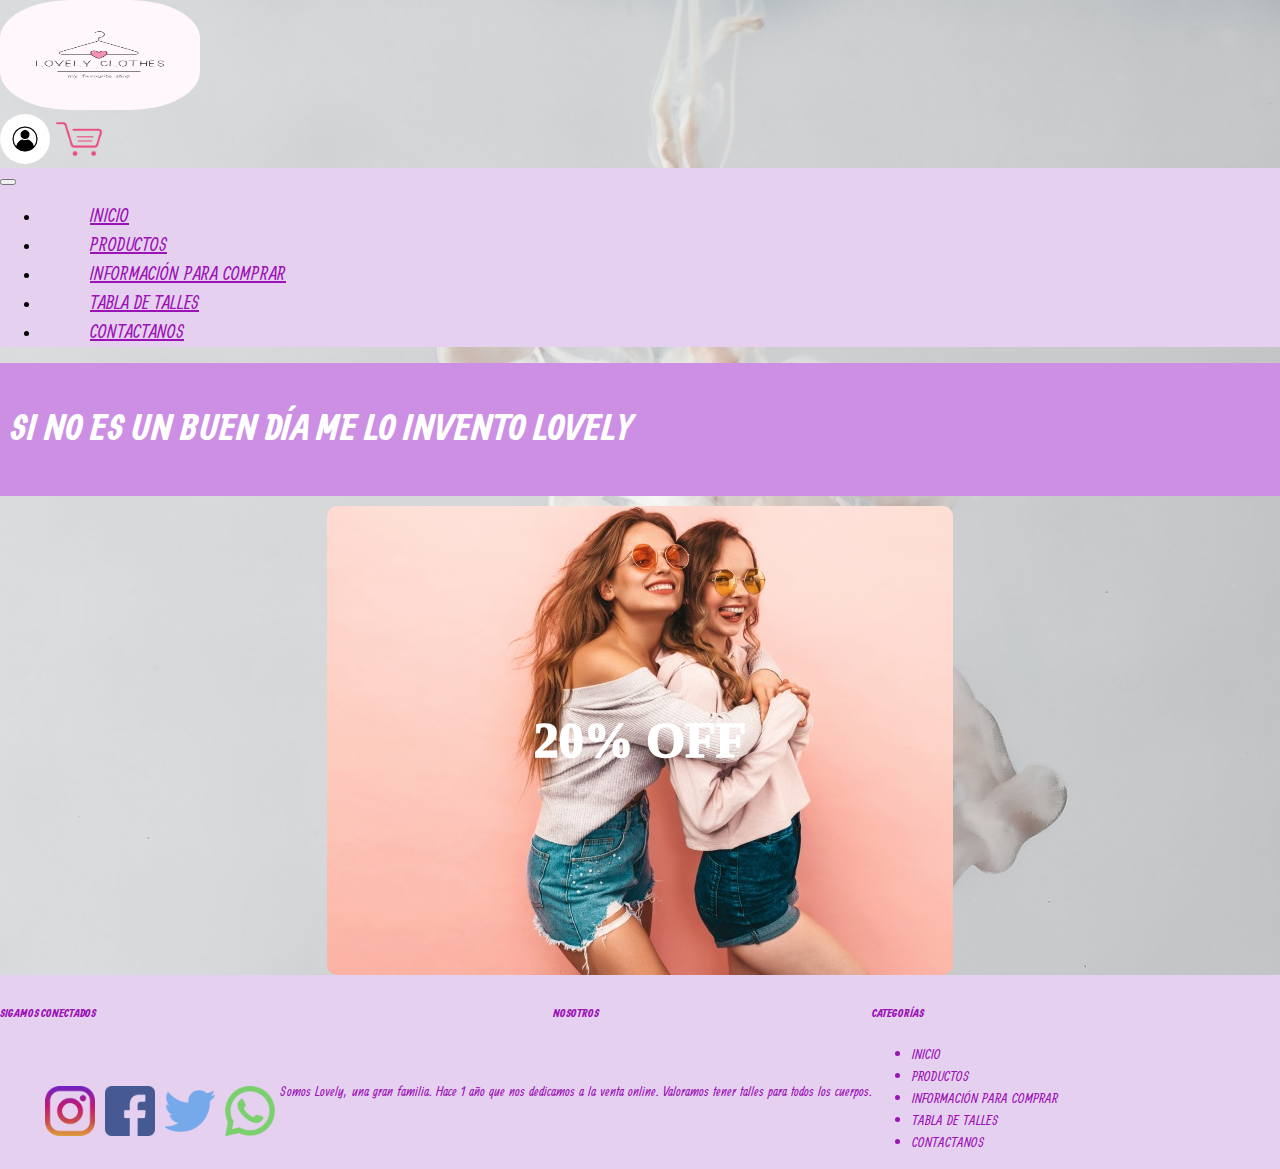
<file: index.html>
<!doctype html>
<html lang="en">
  <head>
    <meta charset="utf-8">
    <meta name="viewport" content="width=device-width, initial-scale=1">
    <link href="https://cdn.jsdelivr.net/npm/bootstrap@5.0.2/dist/css/bootstrap.min.css" rel="stylesheet" integrity="sha384-EVSTQN3/azprG1Anm3QDgpJLIm9Nao0Yz1ztcQTwFspd3yD65VohhpuuCOmLASjC" crossorigin="anonymous">
    <title>LOVELY2</title>
    <link rel="preconnect" href="https://fonts.googleapis.com">
	  <link rel="preconnect" href="https://fonts.gstatic.com" crossorigin>
	  <link href="https://fonts.googleapis.com/css2?family=Ranga&display=swap" rel="stylesheet">
    <link rel="stylesheet" href="style.css">
  </head>
  <body>
    <div class="container-fluid p-0">
      <header class="header">
        <div class="row p-2">
          <div class="col-8">
            <div class="header__imagen1">
              <div class="header__imagen1">
                <img class="header__imagen1__logo img-fluid" src="img/logo.png" alt="logo">
              </div> 
            </div>
          </div>
          <div class="col-4">
            <div class="header__imagen2 d-inline-flex align-items-center">
              <img class="header__imagen2__logearse img-fluid" src="img/logearse.jpg" alt="logearse">
              <img class="header__imagen2__carrito img-fluid" src="img/carrito.png" alt="carrito">
            </div>
          </div>
        </div>      
        <div class="navbar p-2">
          <nav class="navbar navbar-expand-lg navbar-light">
            <button class="navbar-toggler" type="button" data-bs-target="#navbarNav" data-bs-toggle="collapse" aria-expanded="false" aria-label="toggle navigation">
              <span class="navbar-toggler-icon"></span>
            </button> 
            <div class="collapse navbar-collapse" id="navbarNav">
              <ul class="navbar-nav p-2">
                <li class="nav-item active">
                  <a class="nav-link" href="./index.html">INICIO</a>
                </li>
                <li class="nav-item">
                  <a class="nav-link" href="./paginas/productos.html">PRODUCTOS</a>
                </li>
                <li class="nav-item">
                  <a class="nav-link" href="./paginas/informacion-para-comprar.html">INFORMACIÓN PARA COMPRAR</a>
                </li>
                <li class="nav-item">
                  <a class="nav-link" href="./paginas/tabla-de-talles.html">TABLA DE TALLES</a>
                </li>
                <li class="nav-item">
                  <a class="nav-link" href="./paginas/contactanos.html">CONTACTANOS</a>
              </ul>
            </div>
          </nav> 
        </div>        
      </header>
      <main>
        <aside class="sidebar text-center">
          <div class="sidebar-frase">
            <h1>SI NO ES UN BUEN DÍA ME LO INVENTO LOVELY</h1>
          </div>
        </aside>
        <div class="contenido p-3">
          <img class="contenido_imagen img-fluid d-flex" src="img/chicas.jpg" alt="img principal">
       
          <div class="contenido_oferta text-wrap">20% OFF</div>
          
        </div>
      </main>
      <footer>
        <div class="footer row">
          <div class="col-xxl-3 col-xl-3 col-lg-4 col-md-12 col-sm-12 text-center">
            <h5>SIGAMOS CONECTADOS</h5>
            <br>
            <ul class="footer-img d-flex justify-content-around">
              <li><a href="#"><img class="footer_redes" src="./img/instagram.png" alt="instagram"></a></li>
              <li><a href="#"><img class="footer_redes" src="./img/facebook.png" alt="facebook"></a></li>
              <li><a href="#"><img class="footer_redes" src="./img/twitter.png" alt="twitter"></a></li>
              <li><a href="#"><img class="footer_redes" src="./img/whatsapp.png" alt="whatsapp"></a></li>
            </ul>
          </div>
          <div class="col-xxl-6 col-xl-6 col-lg-4 col-md-6 col-sm-12 text-center">
            <div class="footer-tarjeta">
              <h5>NOSOTROS</h5>
              <br>
              <p>Somos Lovely, una gran familia. Hace 1 año que nos dedicamos a la venta online. Valoramos tener talles para todos los cuerpos.</p>
            </div>
          </div>
          <div class="col-xxl-3 col-xl-3 col-lg-4 col-md-6 col-sm-12 text-center">
            <h5>CATEGORÍAS</h5>
            <div>
              <ul class="navbar-nav p-2">
                <li class="nav-item">
                  <a class="footer-menu" href="../index.html">INICIO</a>
                </li>
                <li class="nav-item">
                  <a class="footer-menu" href="../paginas/productos.html">PRODUCTOS</a>
                </li>
                <li class="nav-item">
                  <a class="footer-menu" href="../paginas/informacion-para-comprar.html">INFORMACIÓN PARA COMPRAR</a>
                </li>
                <li class="nav-item">
                  <a class="footer-menu" href="../paginas/tabla-de-talles.html">TABLA DE TALLES</a>
                </li>
                <li class="nav-item">
                  <a class="footer-menu" href="../paginas/contactanos.html">CONTACTANOS</a>
              </ul>
            </div>        
          </div>
        </div>
      </footer>
    </div>

    <script src="https://cdn.jsdelivr.net/npm/@popperjs/core@2.9.2/dist/umd/popper.min.js" integrity="sha384-IQsoLXl5PILFhosVNubq5LC7Qb9DXgDA9i+tQ8Zj3iwWAwPtgFTxbJ8NT4GN1R8p" crossorigin="anonymous"></script>
    <script src="https://cdn.jsdelivr.net/npm/bootstrap@5.0.2/dist/js/bootstrap.min.js" integrity="sha384-cVKIPhGWiC2Al4u+LWgxfKTRIcfu0JTxR+EQDz/bgldoEyl4H0zUF0QKbrJ0EcQF" crossorigin="anonymous"></script>
  </body>
</html>
</file>
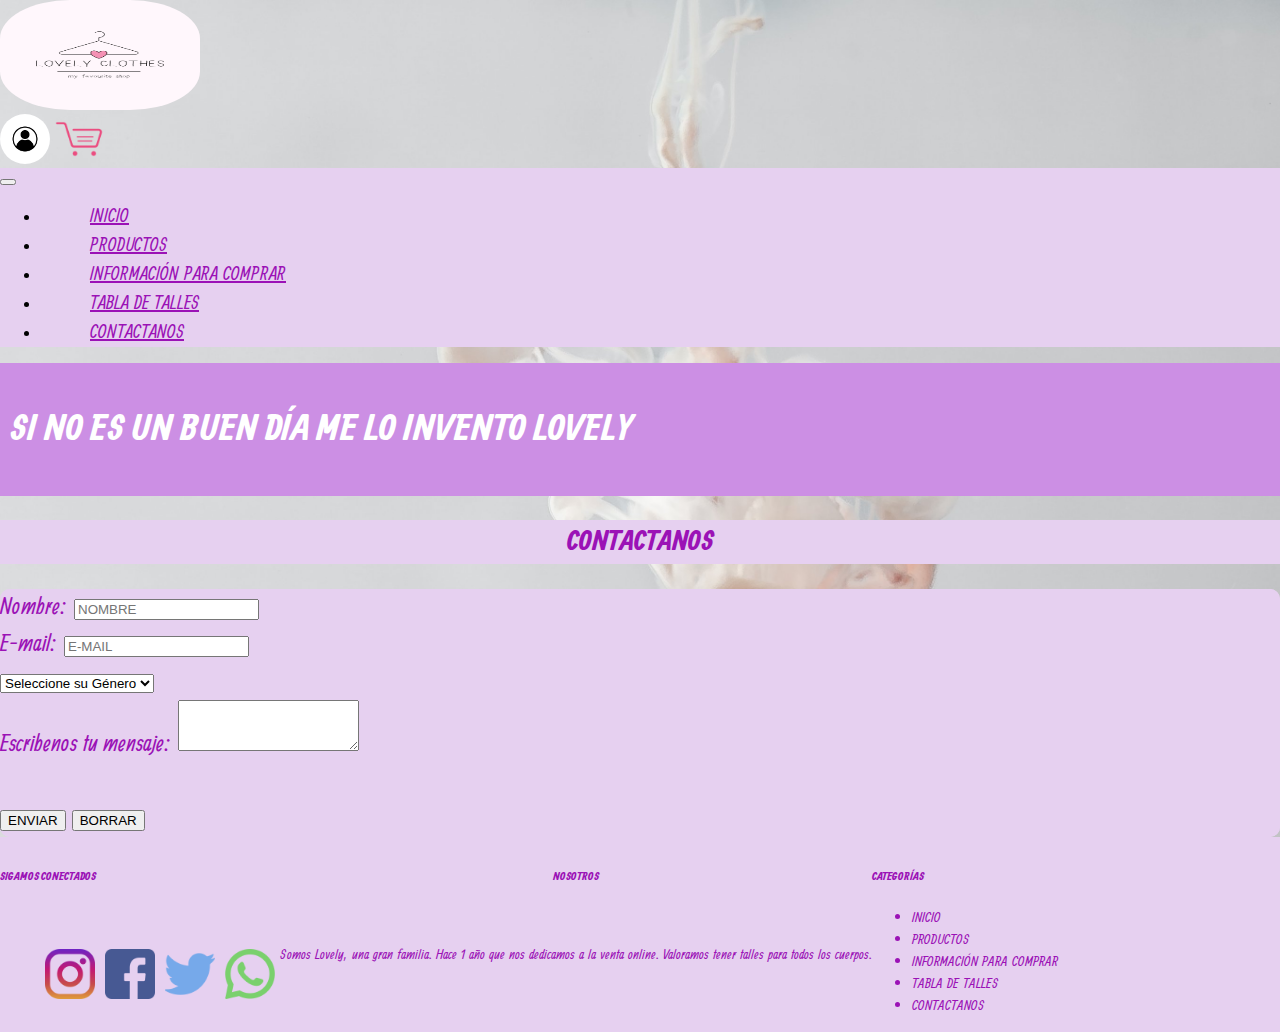
<file: paginas/contactanos.html>
<!doctype html>
<html lang="en">
  <head>
    <meta charset="utf-8">
    <meta name="viewport" content="width=device-width, initial-scale=1">
    <link href="https://cdn.jsdelivr.net/npm/bootstrap@5.0.2/dist/css/bootstrap.min.css" rel="stylesheet" integrity="sha384-EVSTQN3/azprG1Anm3QDgpJLIm9Nao0Yz1ztcQTwFspd3yD65VohhpuuCOmLASjC" crossorigin="anonymous">
    <title>CONTACTANOS</title>
    <link rel="preconnect" href="https://fonts.googleapis.com">
	  <link rel="preconnect" href="https://fonts.gstatic.com" crossorigin>
	  <link href="https://fonts.googleapis.com/css2?family=Ranga&display=swap" rel="stylesheet">
    <link rel="stylesheet" href="../style.css">
  </head>
  
  <body>
    <div class="container-fluid p-0">
      <header class="header">
        <div class="row p-2">
          <div class="col-8">
            <div class="header__imagen">
              <div class="header__imagen1">
                <img class="header__imagen1__logo" src="../img/logo.png" alt="logo">
              </div> 
            </div>
          </div>
          <div class="col-4 d-inline-flex flex-row align-items-center">
            <div class=header__imagen2>
              <img class="header__imagen2__logearse" src="../img/logearse.jpg" alt="logearse">
              <img class="header__imagen2__carrito" src="../img/carrito.png" alt="carrito">
            </div>
          </div>
        </div>      
        <div class="navbar p-2">
          <nav class="navbar navbar-expand-lg navbar-light">
            <button class="navbar-toggler" type="button" data-bs-target="#navbarNav" data-bs-toggle="collapse" aria-expanded="false" aria-label="toggle navigation">
              <span class="navbar-toggler-icon"></span>
            </button> 
            <div class="collapse navbar-collapse" id="navbarNav">
              <ul class="navbar-nav p-2">
                <li class="nav-item active">
                  <a class="nav-link" href="../index.html">INICIO</a>
                </li>
                <li class="nav-item">
                  <a class="nav-link" href="../paginas/productos.html">PRODUCTOS</a>
                </li>
                <li class="nav-item">
                  <a class="nav-link" href="../paginas/informacion-para-comprar.html">INFORMACIÓN PARA COMPRAR</a>
                </li>
                <li class="nav-item">
                  <a class="nav-link" href="../paginas/tabla-de-talles.html">TABLA DE TALLES</a>
                </li>
                <li class="nav-item">
                  <a class="nav-link" href="../paginas/contactanos.html">CONTACTANOS</a>
              </ul>
            </div>
          </nav> 
        </div>        
      </header>
      <main>
        <aside class="sidebar text-center">
          <div class="sidebar-frase m-3">
            <h1>SI NO ES UN BUEN DÍA ME LO INVENTO LOVELY</h1>
          </div>
        </aside>
        <div class="row">
          <h2>CONTACTANOS</h2>
        </div>
        <div class="conteiner-fluid">            
          <div class="abs-center d-flex justify-content-center m-2">
            <div class="formulario col-xxl-8 col-sm-12 p-3">
              <form class="formulario">
                <div class="form-group"> 
                  <label>Nombre:</label>
                  <input type="text" value="" placeholder="NOMBRE" class="form-control">
                </div>
                <div class="form-group">
                  <label>E-mail:</label>
                  <input type="email" value="" placeholder="E-MAIL" class="form-control">
                </div>
                <div class="form-group">
                  <select class="form-select" aria-label="Default select example">
                    <option selected>Seleccione su Género</option>
                    <option value="femenino">Femenino</option>
                    <option value="masculino">Masculino</option>
                    <option value="no deseo decirlo">No deseo decirlo</option>
                  </select>
                </div>
                <div class="form-group">
                  <label>Escribenos tu mensaje:</label>
                  <textarea class="form-control" id="exampleFormControlTextarea1" rows="3"></textarea>
                </div>
                <br>
                <div class="form-group">
                  <button type="button" class="btn btn-outline-primary">ENVIAR</button>
                  <button type="button" class="btn btn-outline-danger">BORRAR</button>
                </div>               
              </form>
            </div>
          </div>
        </div>
      </main>
      <footer>
        <div class="footer row">
          <div class="col-xxl-3 col-xl-3 col-lg-4 col-md-12 col-sm-12 text-center">
            <h5>SIGAMOS CONECTADOS</h5>
            <br>
            <ul class="footer-img d-flex justify-content-around">
              <li><a href="#"><img class="footer_redes" src="../img/instagram.png" alt="instagram"></a></li>
              <li><a href="#"><img class="footer_redes" src="../img/facebook.png" alt="facebook"></a></li>
              <li><a href="#"> <img class="footer_redes" src="../img/twitter.png" alt="twitter"></a></li>
              <li><a href="#"> <img class="footer_redes" src="../img/whatsapp.png" alt="whatsapp"></a></li>
            </ul>
          </div>
          <div class="col-xxl-6 col-xl-6 col-lg-4 col-md-6 col-sm-12 text-center">
            <div class="footer-tarjeta">
              <h5>NOSOTROS</h5>
              <br>
              <p>Somos Lovely, una gran familia. Hace 1 año que nos dedicamos a la venta online. Valoramos tener talles para todos los cuerpos.</p>
            </div>
          </div>
          <div class="col-xxl-3 col-xl-3 col-lg-4 col-md-6 col-sm-12 text-center">
            <h5>CATEGORÍAS</h5>
            <div>
              <ul class="navbar-nav p-2">
                <li class="nav-item">
                  <a class="footer-menu" href="../index.html">INICIO</a>
                </li>
                <li class="nav-item">
                  <a class="footer-menu" href="../paginas/productos.html">PRODUCTOS</a>
                </li>
                <li class="nav-item">
                  <a class="footer-menu" href="../paginas/informacion-para-comprar.html">INFORMACIÓN PARA COMPRAR</a>
                </li>
                <li class="nav-item">
                  <a class="footer-menu" href="../paginas/tabla-de-talles.html">TABLA DE TALLES</a>
                </li>
                <li class="nav-item">
                  <a class="footer-menu" href="../paginas/contactanos.html">CONTACTANOS</a>
              </ul>
            </div>        
          </div>

        </div>
        
      </footer>
    </div>
    
    <script src="https://cdn.jsdelivr.net/npm/@popperjs/core@2.9.2/dist/umd/popper.min.js" integrity="sha384-IQsoLXl5PILFhosVNubq5LC7Qb9DXgDA9i+tQ8Zj3iwWAwPtgFTxbJ8NT4GN1R8p" crossorigin="anonymous"></script>
    <script src="https://cdn.jsdelivr.net/npm/bootstrap@5.0.2/dist/js/bootstrap.min.js" integrity="sha384-cVKIPhGWiC2Al4u+LWgxfKTRIcfu0JTxR+EQDz/bgldoEyl4H0zUF0QKbrJ0EcQF" crossorigin="anonymous"></script>
    
  </body>
</html>
</file>
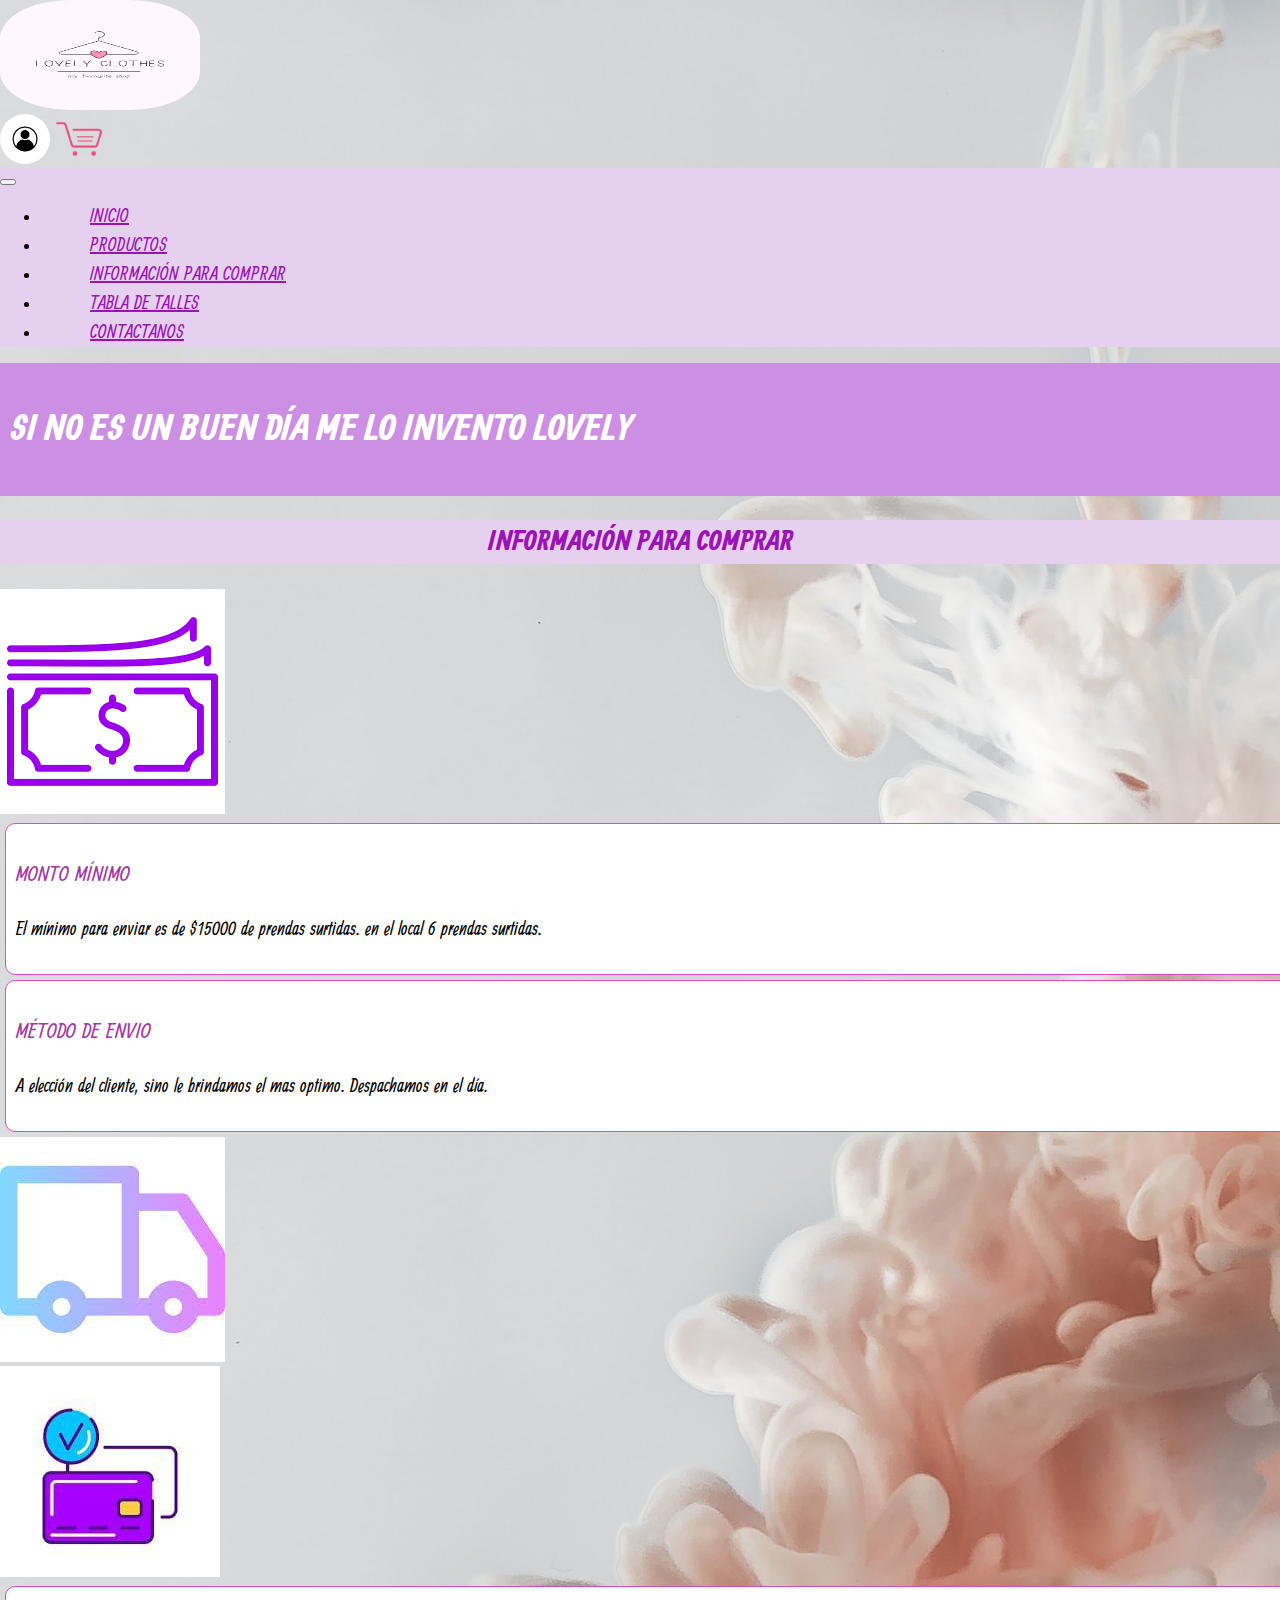
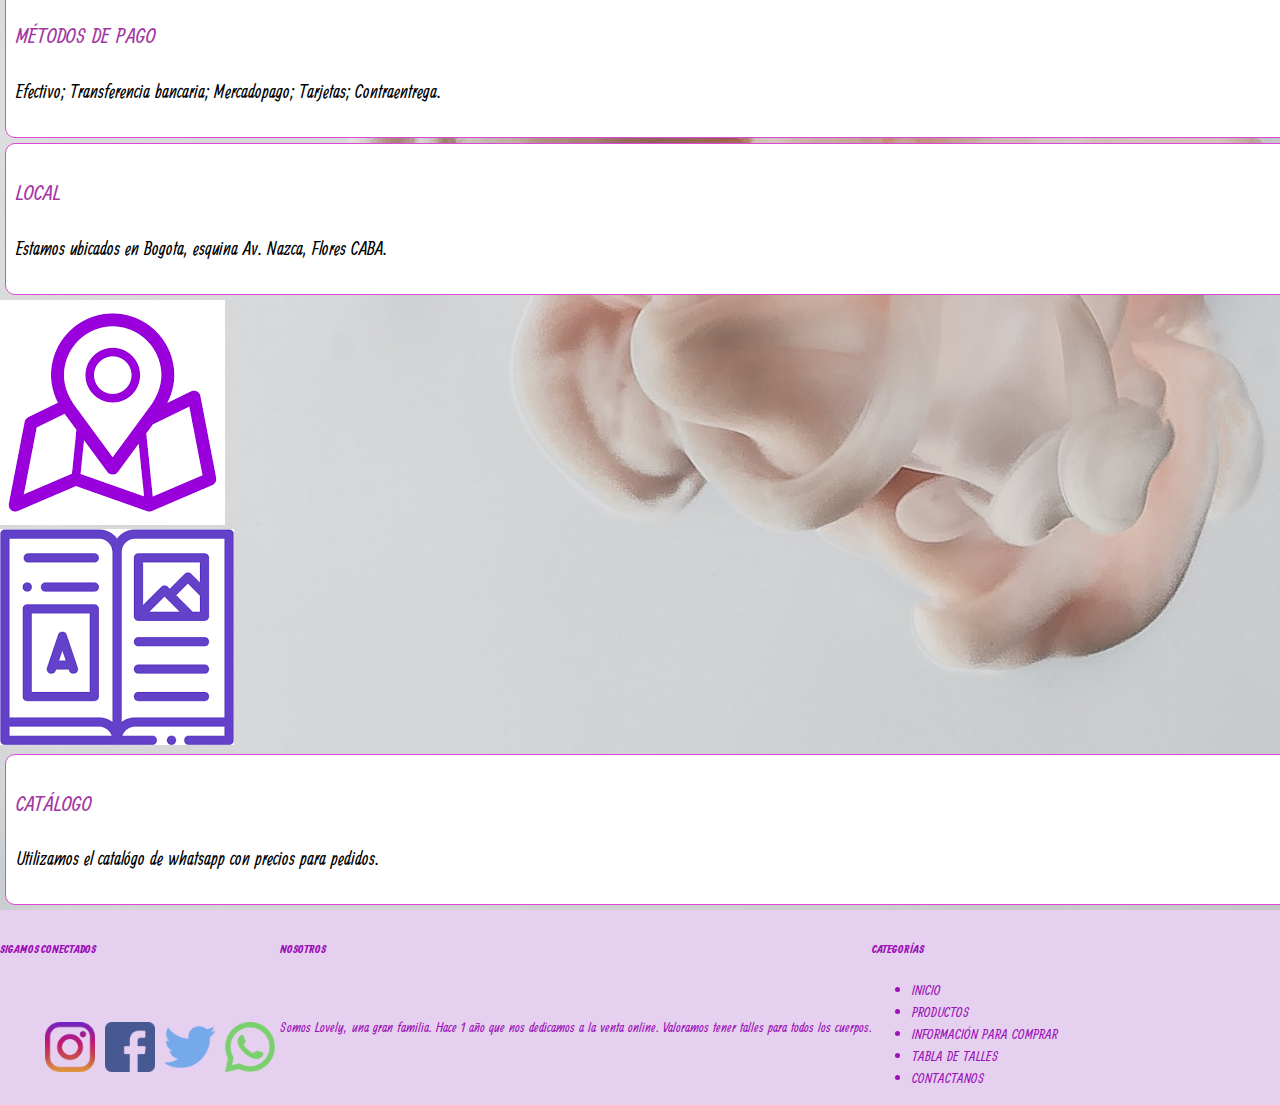
<file: paginas/informacion-para-comprar.html>
<!doctype html>
<html lang="en">
  <head>
    <meta charset="utf-8">
    <meta name="viewport" content="width=device-width, initial-scale=1">
    <link href="https://cdn.jsdelivr.net/npm/bootstrap@5.0.2/dist/css/bootstrap.min.css" rel="stylesheet" integrity="sha384-EVSTQN3/azprG1Anm3QDgpJLIm9Nao0Yz1ztcQTwFspd3yD65VohhpuuCOmLASjC" crossorigin="anonymous">
    <title>INFORMACIÓN PARA COMPRAR</title>
    <link rel="preconnect" href="https://fonts.googleapis.com">
	  <link rel="preconnect" href="https://fonts.gstatic.com" crossorigin>
	  <link href="https://fonts.googleapis.com/css2?family=Ranga&display=swap" rel="stylesheet">
    <link rel="stylesheet" href="../style.css">
  </head>
  <body>
    <div class="container-fluid p-0">
      <header class="header">
        <div class="row p-2">
          <div class="col-8">
            <div class="header__imagen">
              <div class="header__imagen1">
                <img class="header__imagen1__logo" src="../img/logo.png" alt="logo">
              </div> 
            </div>
          </div>
          <div class="col-4 d-inline-flex flex-row align-items-center">
            <div class=header__imagen2>
              <img class="header__imagen2__logearse" src="../img/logearse.jpg" alt="logearse">
              <img class="header__imagen2__carrito" src="../img/carrito.png" alt="carrito">
            </div>
          </div>
        </div>      
        <div class="navbar p-2">
          <nav class="navbar navbar-expand-lg navbar-light">
            <button class="navbar-toggler" type="button" data-bs-target="#navbarNav" data-bs-toggle="collapse" aria-expanded="false" aria-label="toggle navigation">
              <span class="navbar-toggler-icon"></span>
            </button> 
            <div class="collapse navbar-collapse" id="navbarNav">
              <ul class="navbar-nav p-2">
                <li class="nav-item active">
                  <a class="nav-link" href="../index.html">INICIO</a>
                </li>
                <li class="nav-item">
                  <a class="nav-link" href="../paginas/productos.html">PRODUCTOS</a>
                </li>
                <li class="nav-item">
                  <a class="nav-link" href="../paginas/informacion-para-comprar.html">INFORMACIÓN PARA COMPRAR</a>
                </li>
                <li class="nav-item">
                  <a class="nav-link" href="../paginas/tabla-de-talles.html">TABLA DE TALLES</a>
                </li>
                <li class="nav-item">
                  <a class="nav-link" href="../paginas/contactanos.html">CONTACTANOS</a>
              </ul>
            </div>
          </nav> 
        </div>        
      </header>
      <main>
        <aside class="sidebar text-center">
          <div class="sidebar-frase m-3">
            <h1>SI NO ES UN BUEN DÍA ME LO INVENTO LOVELY</h1>
          </div>
        </aside>
        <div class="info">
					<div class="row">
						<h2 class="col_12">INFORMACIÓN PARA COMPRAR</h2>
					</div>
          <div class="container col-xxl-6">
						<div class="container-info">
              <div class="d-flex flex-row">
                <div class="img-thumbnail">
                  <img src="../img/dinero}.png" class="img-fluid" alt="monto-minimo">
                </div>
                <div class="container-textoinformacion">
                  <h3>MONTO MÍNIMO</h3>
                  <P>El mínimo para enviar es de $15000 de prendas surtidas. en el local 6 prendas surtidas.</P>
                </div>
              </div>
              <div class="d-flex flex-row">
                <div class="container-textoinformacion">
                  <H3>MÉTODO DE ENVIO</H3>
                  <p>A elección del cliente, sino le brindamos el mas optimo. Despachamos en el día.</p>
                </div>
                <div class="img-thumbnail">
                  <img src="../img/envio.jpeg" class="img-fluid" alt="envio">
                </div>
                
              </div>
							
              <div class="d-flex flex-row">
                <div class="img-thumbnail">
                  <img src="../img/tarjetas.jpeg" class="img-fluid" alt="metodos-de-pago">
                </div>
                
                <div class="container-textoinformacion">
                  <H3>MÉTODOS DE PAGO</H3>
                  <p>Efectivo; Transferencia bancaria; Mercadopago; Tarjetas; Contraentrega.</p>
                </div>
              </div>
              <div class="d-flex">
                <div class="container-textoinformacion">
                  <H3>LOCAL</H3>
                  <p>Estamos ubicados en Bogota, esquina Av. Nazca, Flores CABA.</p>
                </div>
                <div class="img-thumbnail">
                  <img src="../img/local.png" class="img-fluid" alt="local">
                </div>
                
              </div>
              <div class="d-flex flex-row">
                <div class="img-thumbnail">
                  <img src="../img/catalogo.png" class="img-fluid" alt="catalogo">
                </div>
                <div class="container-textoinformacion">
                  <H3>CATÁLOGO</H3>
                  <p>Utilizamos el catalógo de whatsapp con precios para pedidos.</p>
                </div>
              </div>
            </div>
          </div>
					
				</div>
          
        </div>
      </main>
      <footer>
        <div class="footer row">
          <div class="col-xxl-3 col-xl-3 col-lg-4 col-md-12 col-sm-12 text-center">
            <h5>SIGAMOS CONECTADOS</h5>
            <br>
            <ul class="footer-img d-flex justify-content-around">
              <li><a href="#"><img class="footer_redes" src="../img/instagram.png" alt="instagram"></a></li>
              <li><a href="#"><img class="footer_redes" src="../img/facebook.png" alt="facebook"></a></li>
              <li><a href="#"> <img class="footer_redes" src="../img/twitter.png" alt="twitter"></a></li>
              <li><a href="#"> <img class="footer_redes" src="../img/whatsapp.png" alt="whatsapp"></a></li>
            </ul>
          </div>
          <div class="col-xxl-6 col-xl-6 col-lg-4 col-md-6 col-sm-12 text-center">
            <div class="tarjeta">
              <h5>NOSOTROS</h5>
              <br>
              <p>Somos Lovely, una gran familia. Hace 1 año que nos dedicamos a la venta online. Valoramos tener talles para todos los cuerpos.</p>
            </div>
          </div>
          <div class="col-xxl-3 col-xl-3 col-lg-4 col-md-6 col-sm-12 text-center">
            <h5>CATEGORÍAS</h5>
            <div>
              <ul class="navbar-nav p-2">
                <li class="nav-item">
                  <a class="footer-menu" href="../index.html">INICIO</a>
                </li>
                <li class="nav-item">
                  <a class="footer-menu" href="../paginas/productos.html">PRODUCTOS</a>
                </li>
                <li class="nav-item">
                  <a class="footer-menu" href="../paginas/informacion-para-comprar.html">INFORMACIÓN PARA COMPRAR</a>
                </li>
                <li class="nav-item">
                  <a class="footer-menu" href="../paginas/tabla-de-talles.html">TABLA DE TALLES</a>
                </li>
                <li class="nav-item">
                  <a class="footer-menu" href="../paginas/contactanos.html">CONTACTANOS</a>
              </ul>
            </div>        
          </div>

        </div>
        
      </footer>
    </div>

    <script src="https://cdn.jsdelivr.net/npm/@popperjs/core@2.9.2/dist/umd/popper.min.js" integrity="sha384-IQsoLXl5PILFhosVNubq5LC7Qb9DXgDA9i+tQ8Zj3iwWAwPtgFTxbJ8NT4GN1R8p" crossorigin="anonymous"></script>
    <script src="https://cdn.jsdelivr.net/npm/bootstrap@5.0.2/dist/js/bootstrap.min.js" integrity="sha384-cVKIPhGWiC2Al4u+LWgxfKTRIcfu0JTxR+EQDz/bgldoEyl4H0zUF0QKbrJ0EcQF" crossorigin="anonymous"></script>
  </body>
</html>
</file>
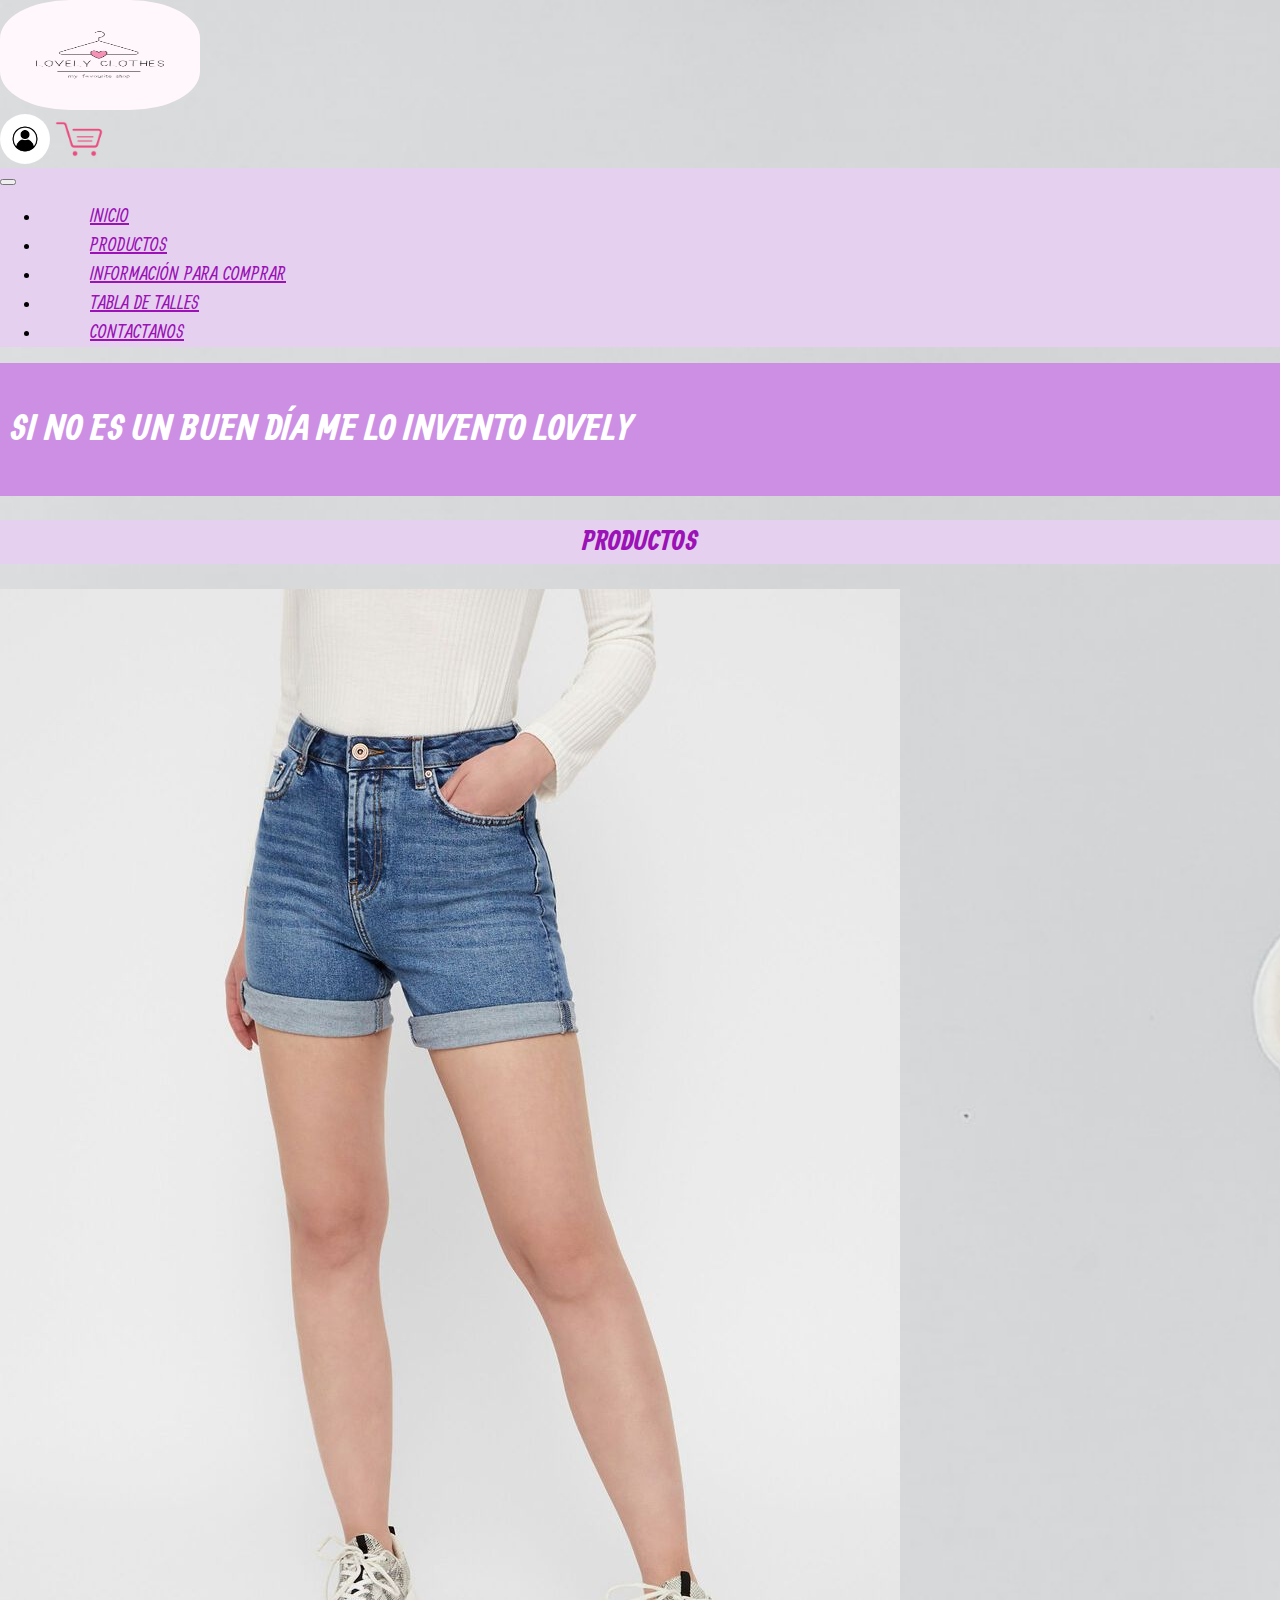
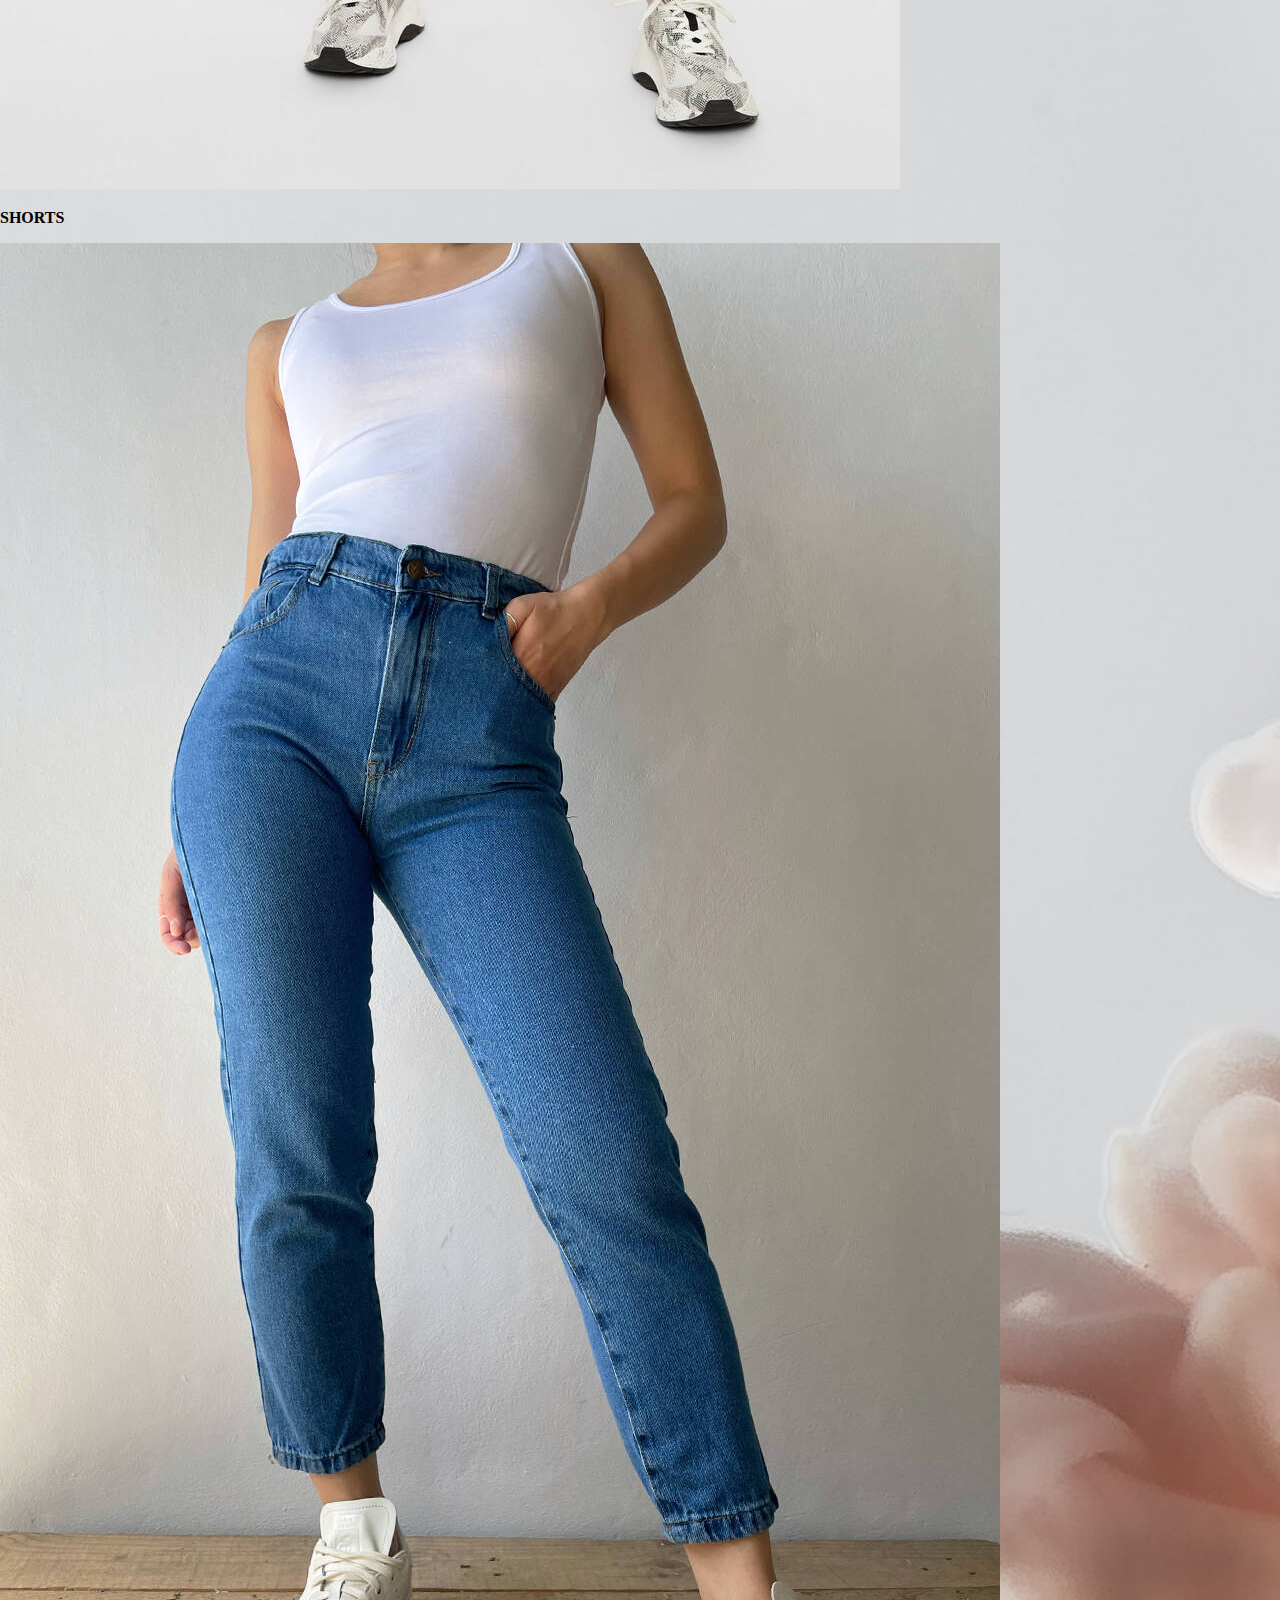
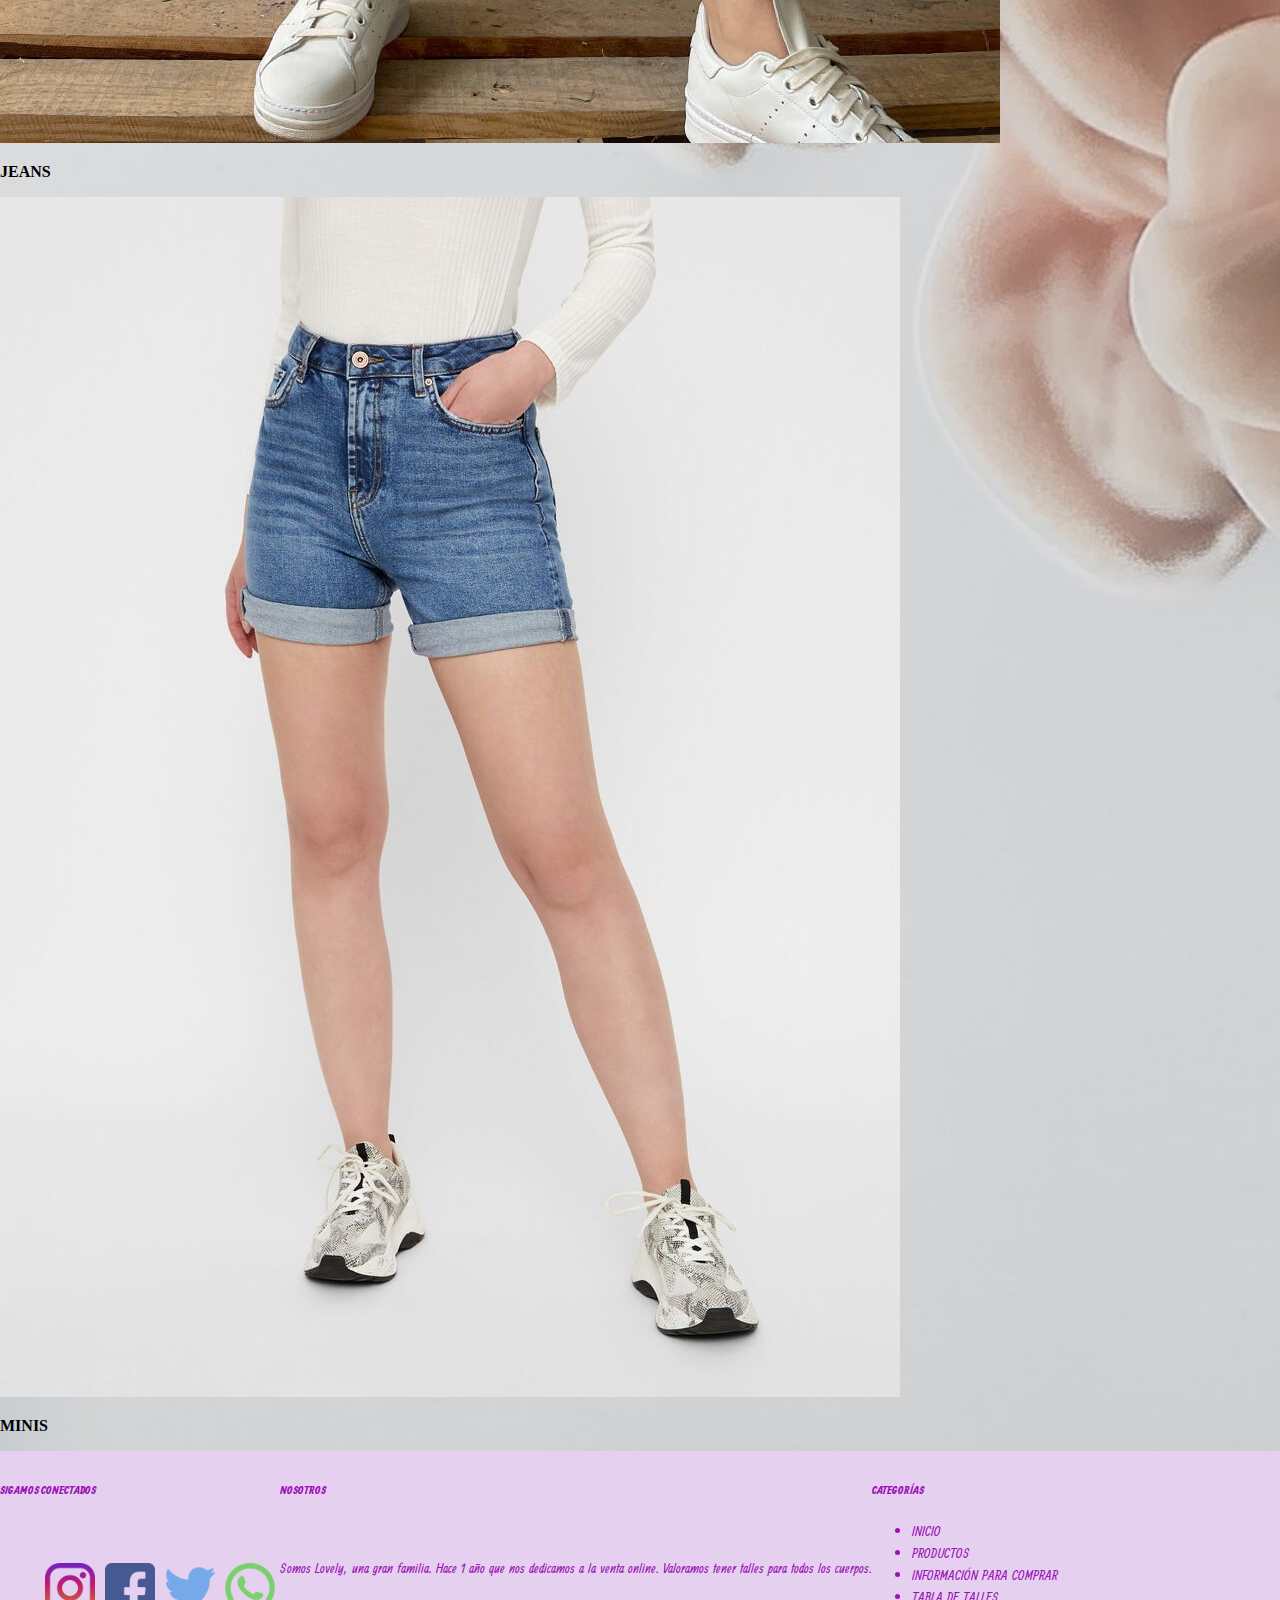
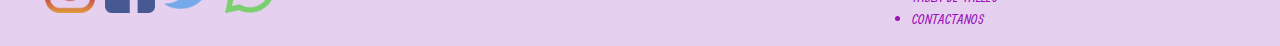
<file: paginas/productos.html>
<!doctype html>
<html lang="en">
  <head>
    <meta charset="utf-8">
    <meta name="viewport" content="width=device-width, initial-scale=1">
    <link href="https://cdn.jsdelivr.net/npm/bootstrap@5.0.2/dist/css/bootstrap.min.css" rel="stylesheet" integrity="sha384-EVSTQN3/azprG1Anm3QDgpJLIm9Nao0Yz1ztcQTwFspd3yD65VohhpuuCOmLASjC" crossorigin="anonymous">
    <title>PRODUCTOS</title>
    <link rel="preconnect" href="https://fonts.googleapis.com">
	  <link rel="preconnect" href="https://fonts.gstatic.com" crossorigin>
	  <link href="https://fonts.googleapis.com/css2?family=Ranga&display=swap" rel="stylesheet">
    <link rel="stylesheet" href="../style.css">
  </head>
  <body>
    <div class="container-fluid p-0">
      <header class="header">
        <div class="row p-2">
          <div class="col-8">
            <div class="header__imagen">
              <div class="header__imagen1">
                <img class="header__imagen1__logo" src="../img/logo.png" alt="logo">
              </div> 
            </div>
          </div>
          <div class="col-4 d-inline-flex flex-row align-items-center">
            <div class=header__imagen2>
              <img class="header__imagen2__logearse" src="../img/logearse.jpg" alt="logearse">
              <img class="header__imagen2__carrito" src="../img/carrito.png" alt="carrito">
            </div>
          </div>
        </div>      
        <div class="navbar p-2">
          <nav class="navbar navbar-expand-lg navbar-light">
            <button class="navbar-toggler" type="button" data-bs-target="#navbarNav" data-bs-toggle="collapse" aria-expanded="false" aria-label="toggle navigation">
              <span class="navbar-toggler-icon"></span>
            </button> 
            <div class="collapse navbar-collapse" id="navbarNav">
              <ul class="navbar-nav p-2">
                <li class="nav-item active">
                  <a class="nav-link" href="../index.html">INICIO</a>
                </li>
                <li class="nav-item">
                  <a class="nav-link" href="../paginas/productos.html">PRODUCTOS</a>
                </li>
                <li class="nav-item">
                  <a class="nav-link" href="../paginas/informacion-para-comprar.html">INFORMACIÓN PARA COMPRAR</a>
                </li>
                <li class="nav-item">
                  <a class="nav-link" href="../paginas/tabla-de-talles.html">TABLA DE TALLES</a>
                </li>
                <li class="nav-item">
                  <a class="nav-link" href="../paginas/contactanos.html">CONTACTANOS</a>
              </ul>
            </div>
          </nav> 
        </div>        
      </header>
      <main>
        <aside class="sidebar text-center">
          <div class="sidebar-frase m-3">
            <h1>SI NO ES UN BUEN DÍA ME LO INVENTO LOVELY</h1>
          </div>
        </aside>
        <div class="row">
          <h2 class="col_12">PRODUCTOS</h2>
        </div>
        <div class="row p-4 d-flex justify-content-around">

          <div class="card col-xxl-4 pt-2" style="width: 18rem;">
            <img src="../img/shorts.jpg" class="card-img-top img-fluid" alt="shorts">
            <div class="card-body">
              <p class="card-text">SHORTS</p>
            </div>
          </div>
          <div class="card col-xxl-4 pt-2" style="width: 18rem;">
            <img src="../img/jeans.jpg" class="card-img-top img-fluid" alt="jeans">
            <div class="card-body">
              <p class="card-text">JEANS</p>
            </div>
          </div>
          <div class="card col-xxl-4 pt-2" style="width: 18rem;">
            <img src="../img/shorts.jpg" class="card-img-top img-fluid" alt="jeans">
            <div class="card-body">
              <p class="card-text">MINIS</p>
            </div>
          </div>

        </div>
        
      </main>
      <footer>
        <div class="footer row">
          <div class="col-xxl-3 col-xl-3 col-lg-4 col-md-12 col-sm-12 text-center">
            <h5>SIGAMOS CONECTADOS</h5>
            <br>
            <ul class="footer-img d-flex justify-content-around">
              <li><a href="#"><img class="footer_redes" src="../img/instagram.png" alt="instagram"></a></li>
              <li><a href="#"><img class="footer_redes" src="../img/facebook.png" alt="facebook"></a></li>
              <li><a href="#"> <img class="footer_redes" src="../img/twitter.png" alt="twitter"></a></li>
              <li><a href="#"> <img class="footer_redes" src="../img/whatsapp.png" alt="whatsapp"></a></li>
            </ul>
          </div>
          <div class="col-xxl-6 col-xl-6 col-lg-4 col-md-6 col-sm-12 text-center">
            <div class="tarjeta">
              <h5>NOSOTROS</h5>
              <br>
              <p>Somos Lovely, una gran familia. Hace 1 año que nos dedicamos a la venta online. Valoramos tener talles para todos los cuerpos.</p>
            </div>
          </div>
          <div class="col-xxl-3 col-xl-3 col-lg-4 col-md-6 col-sm-12 text-center">
            <h5>CATEGORÍAS</h5>
            <div>
              <ul class="navbar-nav p-2">
                <li class="nav-item">
                  <a class="footer-menu" href="../index.html">INICIO</a>
                </li>
                <li class="nav-item">
                  <a class="footer-menu" href="../paginas/productos.html">PRODUCTOS</a>
                </li>
                <li class="nav-item">
                  <a class="footer-menu" href="../paginas/informacion-para-comprar.html">INFORMACIÓN PARA COMPRAR</a>
                </li>
                <li class="nav-item">
                  <a class="footer-menu" href="../paginas/tabla-de-talles.html">TABLA DE TALLES</a>
                </li>
                <li class="nav-item">
                  <a class="footer-menu" href="../paginas/contactanos.html">CONTACTANOS</a>
              </ul>
            </div>        
          </div>

        </div>
        
      </footer>
    </div>

    <script src="https://cdn.jsdelivr.net/npm/@popperjs/core@2.9.2/dist/umd/popper.min.js" integrity="sha384-IQsoLXl5PILFhosVNubq5LC7Qb9DXgDA9i+tQ8Zj3iwWAwPtgFTxbJ8NT4GN1R8p" crossorigin="anonymous"></script>
    <script src="https://cdn.jsdelivr.net/npm/bootstrap@5.0.2/dist/js/bootstrap.min.js" integrity="sha384-cVKIPhGWiC2Al4u+LWgxfKTRIcfu0JTxR+EQDz/bgldoEyl4H0zUF0QKbrJ0EcQF" crossorigin="anonymous"></script>
  </body>
</html>
</file>
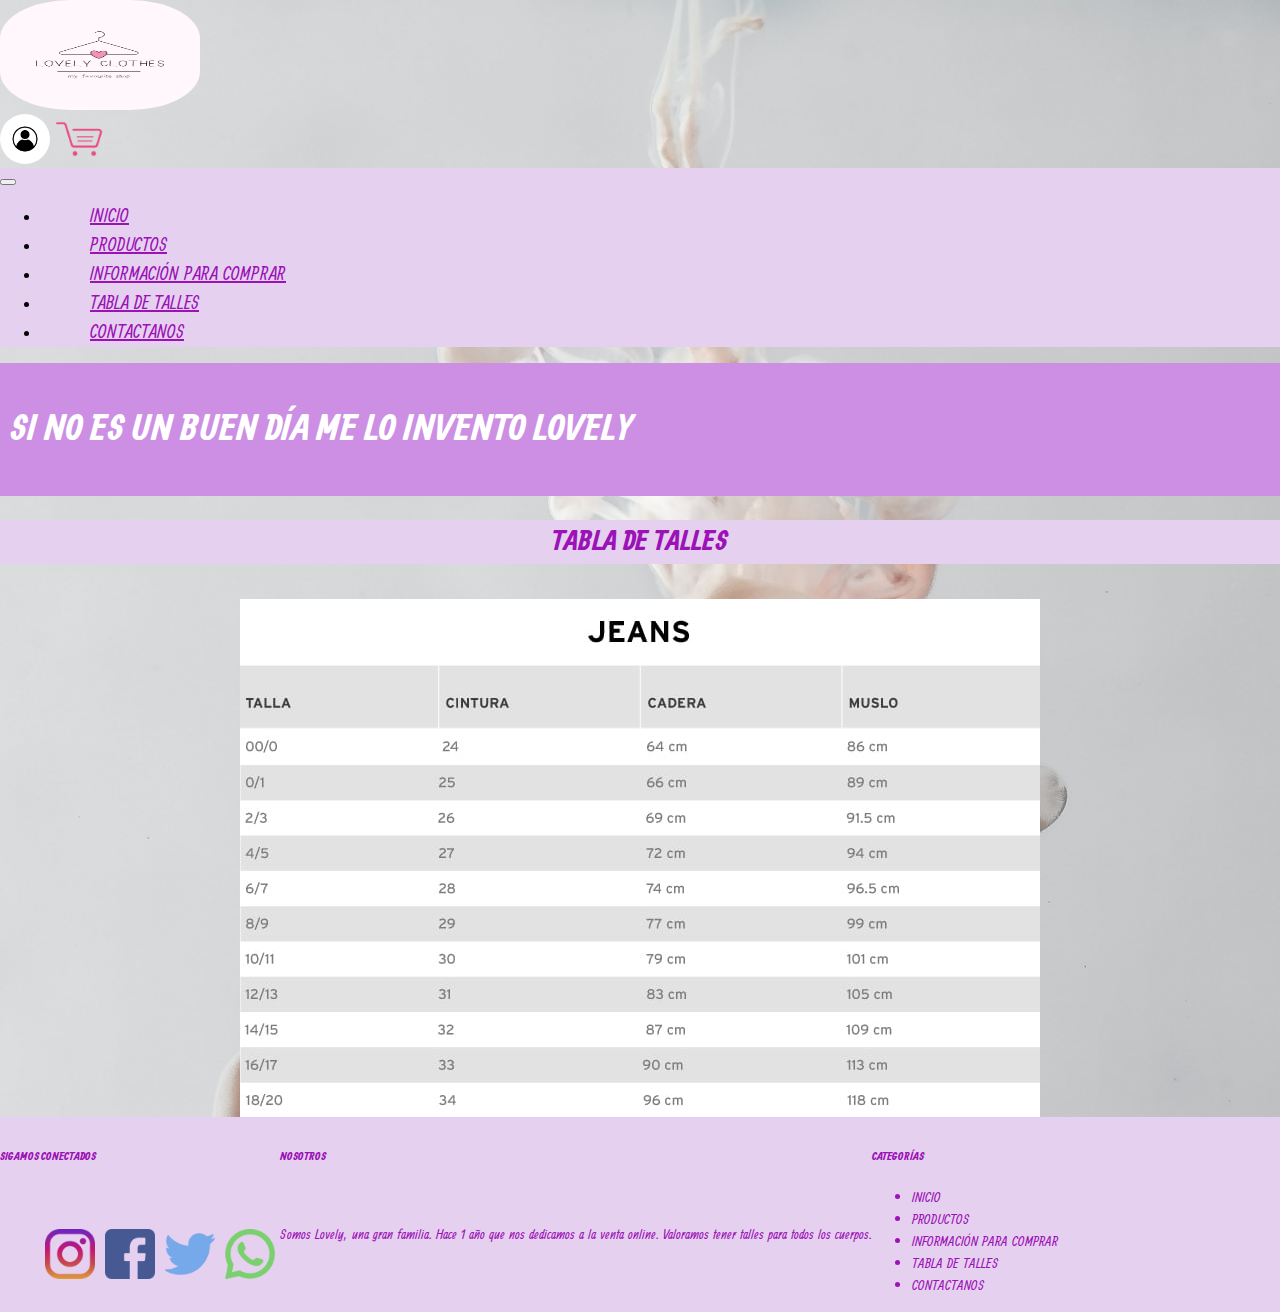
<file: paginas/tabla-de-talles.html>
<!doctype html>
<html lang="en">
  <head>
    <meta charset="utf-8">
    <meta name="viewport" content="width=device-width, initial-scale=1">
    <link href="https://cdn.jsdelivr.net/npm/bootstrap@5.0.2/dist/css/bootstrap.min.css" rel="stylesheet" integrity="sha384-EVSTQN3/azprG1Anm3QDgpJLIm9Nao0Yz1ztcQTwFspd3yD65VohhpuuCOmLASjC" crossorigin="anonymous">
    <title>TABLA DE TALLES</title>
    <link rel="preconnect" href="https://fonts.googleapis.com">
	  <link rel="preconnect" href="https://fonts.gstatic.com" crossorigin>
	  <link href="https://fonts.googleapis.com/css2?family=Ranga&display=swap" rel="stylesheet">
    <link rel="stylesheet" href="../style.css">
  </head>
  <body>
    <div class="container-fluid p-0">
      <header class="header">
        <div class="row p-2">
          <div class="col-8">
            <div class="header__imagen">
              <div class="header__imagen1">
                <img class="header__imagen1__logo" src="../img/logo.png" alt="logo">
              </div> 
            </div>
          </div>
          <div class="col-4 d-inline-flex flex-row align-items-center">
            <div class=header__imagen2>
              <img class="header__imagen2__logearse" src="../img/logearse.jpg" alt="logearse">
              <img class="header__imagen2__carrito" src="../img/carrito.png" alt="carrito">
            </div>
          </div>
        </div>      
        <div class="navbar p-2">
          <nav class="navbar navbar-expand-lg navbar-light">
            <button class="navbar-toggler" type="button" data-bs-target="#navbarNav" data-bs-toggle="collapse" aria-expanded="false" aria-label="toggle navigation">
              <span class="navbar-toggler-icon"></span>
            </button> 
            <div class="collapse navbar-collapse" id="navbarNav">
              <ul class="navbar-nav p-2">
                <li class="nav-item active">
                  <a class="nav-link" href="../index.html">INICIO</a>
                </li>
                <li class="nav-item">
                  <a class="nav-link" href="../paginas/productos.html">PRODUCTOS</a>
                </li>
                <li class="nav-item">
                  <a class="nav-link" href="../paginas/informacion-para-comprar.html">INFORMACIÓN PARA COMPRAR</a>
                </li>
                <li class="nav-item">
                  <a class="nav-link" href="../paginas/tabla-de-talles.html">TABLA DE TALLES</a>
                </li>
                <li class="nav-item">
                  <a class="nav-link" href="../paginas/contactanos.html">CONTACTANOS</a>
              </ul>
            </div>
          </nav> 
        </div>        
      </header>
      <main>
        <aside class="sidebar text-center">
          <div class="sidebar-frase m-3">
            <h1>SI NO ES UN BUEN DÍA ME LO INVENTO LOVELY</h1>
          </div>
        </aside>
        <div class="row">
          <h2 class="col_12">TABLA DE TALLES</h2>
        </div>
        <div class="contenido p-3">
          <img class="img-fluid rounded" src="../img/FOTO11.jpg" alt="img principal">
        </div>
      </main>
      <footer>
        <div class="footer row">
          <div class="col-xxl-3 col-xl-3 col-lg-4 col-md-12 col-sm-12 text-center">
            <h5>SIGAMOS CONECTADOS</h5>
            <br>
            <ul class="footer-img d-flex justify-content-around">
              <li><a href="#"><img class="footer_redes" src="../img/instagram.png" alt="instagram"></a></li>
              <li><a href="#"><img class="footer_redes" src="../img/facebook.png" alt="facebook"></a></li>
              <li><a href="#"> <img class="footer_redes" src="../img/twitter.png" alt="twitter"></a></li>
              <li><a href="#"> <img class="footer_redes" src="../img/whatsapp.png" alt="whatsapp"></a></li>
            </ul>
          </div>
          <div class="col-xxl-6 col-xl-6 col-lg-4 col-md-6 col-sm-12 text-center">
            <div class="tarjeta">
              <h5>NOSOTROS</h5>
              <br>
              <p>Somos Lovely, una gran familia. Hace 1 año que nos dedicamos a la venta online. Valoramos tener talles para todos los cuerpos.</p>
            </div>
          </div>
          <div class="col-xxl-3 col-xl-3 col-lg-4 col-md-6 col-sm-12 text-center">
            <h5>CATEGORÍAS</h5>
            <div>
              <ul class="navbar-nav p-2">
                <li class="nav-item">
                  <a class="footer-menu" href="../index.html">INICIO</a>
                </li>
                <li class="nav-item">
                  <a class="footer-menu" href="../paginas/productos.html">PRODUCTOS</a>
                </li>
                <li class="nav-item">
                  <a class="footer-menu" href="../paginas/informacion-para-comprar.html">INFORMACIÓN PARA COMPRAR</a>
                </li>
                <li class="nav-item">
                  <a class="footer-menu" href="../paginas/tabla-de-talles.html">TABLA DE TALLES</a>
                </li>
                <li class="nav-item">
                  <a class="footer-menu" href="../paginas/contactanos.html">CONTACTANOS</a>
              </ul>
            </div>        
          </div>
        </div>
      </footer>
    </div>

    <script src="https://cdn.jsdelivr.net/npm/@popperjs/core@2.9.2/dist/umd/popper.min.js" integrity="sha384-IQsoLXl5PILFhosVNubq5LC7Qb9DXgDA9i+tQ8Zj3iwWAwPtgFTxbJ8NT4GN1R8p" crossorigin="anonymous"></script>
    <script src="https://cdn.jsdelivr.net/npm/bootstrap@5.0.2/dist/js/bootstrap.min.js" integrity="sha384-cVKIPhGWiC2Al4u+LWgxfKTRIcfu0JTxR+EQDz/bgldoEyl4H0zUF0QKbrJ0EcQF" crossorigin="anonymous"></script>
  </body>
</html>
</file>
<file: style.css>
body {
  margin: 0;
  padding: 0;
  background-image: url("../img/fondo.jpg");
  background-repeat: repeat;
  background-size: cover;
}

.header__imagen1 {
  width: 60%;
}

.header__imagen1__logo {
  width: 200px;
  height: 110px;
  border-radius: 35%;
}

@media all and (max-width: 600px) {
  .header__imagen1__logo {
    width: 100px;
    height: 60px;
    border-radius: 35%;
  }
}

.header__imagen2 {
  width: 40%;
}

.header__imagen2__logearse {
  width: 50px;
  height: 50px;
  border-radius: 50%;
}

@media all and (max-width: 600px) {
  .header__imagen2__logearse {
    width: 30px;
    height: 30px;
    border-radius: 50%;
  }
}

.header__imagen2__carrito {
  width: 50px;
  height: 50px;
}

@media all and (max-width: 600px) {
  .header__imagen2__carrito {
    width: 30px;
    height: 30px;
  }
}

.navbar {
  background-color: #e6d0f0;
}

.navbar-light .navbar-nav .nav-link {
  color: #9b12b6;
  font-size: 20px;
  font-family: 'Ranga', cursive;
  padding-left: 50px;
}

.navbar-light .navbar-nav .nav-link:hover {
  font-size: 200%;
  color: #9b12b6;
}

.contenido {
  display: -webkit-box;
  display: -ms-flexbox;
  display: flex;
  -webkit-box-pack: center;
      -ms-flex-pack: center;
          justify-content: center;
  -webkit-box-align: center;
      -ms-flex-align: center;
          align-items: center;
  padding-top: 10px;
}

.contenido_oferta {
  position: absolute;
  color: white;
  font-size: 50px;
  font-weight: 1000;
  font-family: new roman;
  -webkit-animation: titilo 1.4s linear infinite;
          animation: titilo 1.4s linear infinite;
}

@-webkit-keyframes titilo {
  0% {
    -webkit-transform: scale(1);
            transform: scale(1);
  }
  25% {
    -webkit-transform: scale(1);
            transform: scale(1);
  }
  30% {
    -webkit-transform: scale(1.4);
            transform: scale(1.4);
  }
  50% {
    -webkit-transform: scale(1.2);
            transform: scale(1.2);
  }
  70% {
    -webkit-transform: scale(1.4);
            transform: scale(1.4);
  }
  100% {
    -webkit-transform: scale(1);
            transform: scale(1);
  }
}

@keyframes titilo {
  0% {
    -webkit-transform: scale(1);
            transform: scale(1);
  }
  25% {
    -webkit-transform: scale(1);
            transform: scale(1);
  }
  30% {
    -webkit-transform: scale(1.4);
            transform: scale(1.4);
  }
  50% {
    -webkit-transform: scale(1.2);
            transform: scale(1.2);
  }
  70% {
    -webkit-transform: scale(1.4);
            transform: scale(1.4);
  }
  100% {
    -webkit-transform: scale(1);
            transform: scale(1);
  }
}

@media all and (max-width: 600px) {
  .contenido_oferta {
    color: white;
    font-size: 25px;
    font-weight: 1000;
    font-family: new roman;
    -webkit-animation: titilo 1.4s linear infinite;
            animation: titilo 1.4s linear infinite;
  }
}

.contenido_oferta:hover {
  color: #2cdd14;
}

.contenido_imagen {
  border-radius: 10px;
  position: relative;
}

.sidebar {
  padding: 10px;
  background-color: #cc8fe4;
  -webkit-animation-name: colores;
          animation-name: colores;
  -webkit-animation-duration: 20s;
          animation-duration: 20s;
  -webkit-animation-delay: 1s;
          animation-delay: 1s;
  -webkit-animation-timing-function: ease;
          animation-timing-function: ease;
  -webkit-animation-iteration-count: infinite;
          animation-iteration-count: infinite;
}

@-webkit-keyframes colores {
  0% {
    background-color: #cc8fe4;
  }
  10% {
    background-color: rgba(255, 0, 0, 0.685);
  }
  20% {
    background-color: rgba(255, 166, 0, 0.61);
  }
  30% {
    background-color: rgba(255, 255, 0, 0.651);
  }
  40% {
    background-color: rgba(0, 128, 0, 0.726);
  }
  50% {
    background-color: rgba(0, 0, 255, 0.699);
  }
  60% {
    background-color: rgba(76, 0, 130, 0.651);
  }
  70% {
    background-color: rgba(128, 0, 128, 0.815);
  }
  100% {
    background-color: #cc8fe4;
  }
}

@keyframes colores {
  0% {
    background-color: #cc8fe4;
  }
  10% {
    background-color: rgba(255, 0, 0, 0.685);
  }
  20% {
    background-color: rgba(255, 166, 0, 0.61);
  }
  30% {
    background-color: rgba(255, 255, 0, 0.651);
  }
  40% {
    background-color: rgba(0, 128, 0, 0.726);
  }
  50% {
    background-color: rgba(0, 0, 255, 0.699);
  }
  60% {
    background-color: rgba(76, 0, 130, 0.651);
  }
  70% {
    background-color: rgba(128, 0, 128, 0.815);
  }
  100% {
    background-color: #cc8fe4;
  }
}

.sidebar-frase {
  font-family: 'Ranga', cursive;
  font-size: 20px;
  color: white;
}

.footer {
  display: -webkit-box;
  display: -ms-flexbox;
  display: flex;
  -webkit-box-orient: horizontal;
  -webkit-box-direction: normal;
      -ms-flex-direction: row;
          flex-direction: row;
  -ms-flex-wrap: wrap;
      flex-wrap: wrap;
  color: #9b12b6;
  font-size: 15px;
  font-family: 'Ranga', cursive;
  background-color: #e6d0f0;
  height: 100%;
  padding-top: 10px;
}

.footer-img {
  display: -webkit-box;
  display: -ms-flexbox;
  display: flex;
  -ms-flex-wrap: wrap;
      flex-wrap: wrap;
  list-style: none;
}

.footer_redes {
  width: 50px;
  height: 50px;
  padding: 5px;
}

.footer-menu {
  background-color: #e6d0f0;
  color: #9b12b6;
  font-size: 15px;
  font-family: 'Ranga', cursive;
  text-decoration: none;
}

.footer > h5 {
  font-size: 22px;
  color: #9b12b6;
  font-family: 'Ranga', cursive;
}

.footer-tarjeta {
  display: -webkit-box;
  display: -ms-flexbox;
  display: flex;
  -webkit-box-orient: vertical;
  -webkit-box-direction: normal;
      -ms-flex-direction: column;
          flex-direction: column;
  text-align: center;
  color: #9b12b6;
  font-family: 'Ranga', cursive;
  background-color: #e6d0f0;
}

.formulario {
  font-size: 25px;
  color: #9b12b6;
  font-family: 'Ranga', cursive;
  background-color: #e6d0f0;
  border-radius: 10px;
}

.container-textoinformacion {
  width: 100%;
  height: 100%;
  background-color: white;
  border-radius: 10px;
  padding: 10px;
  border: 1px solid #db49d4;
  margin: 5px;
  font-family: 'Ranga', cursive;
  font-size: 20px;
}

.card-text {
  font-weight: 700;
}

.card:hover {
  -webkit-transform: scale(1.2, 1.2);
          transform: scale(1.2, 1.2);
}

h2 {
  text-align: center;
  font-size: 30px;
  color: #9b12b6;
  font-family: 'Ranga', cursive;
  background-color: #e6d0f0;
}

h3 {
  color: #a338a3;
  font-weight: 500;
}
/*# sourceMappingURL=style.css.map */
</file>
